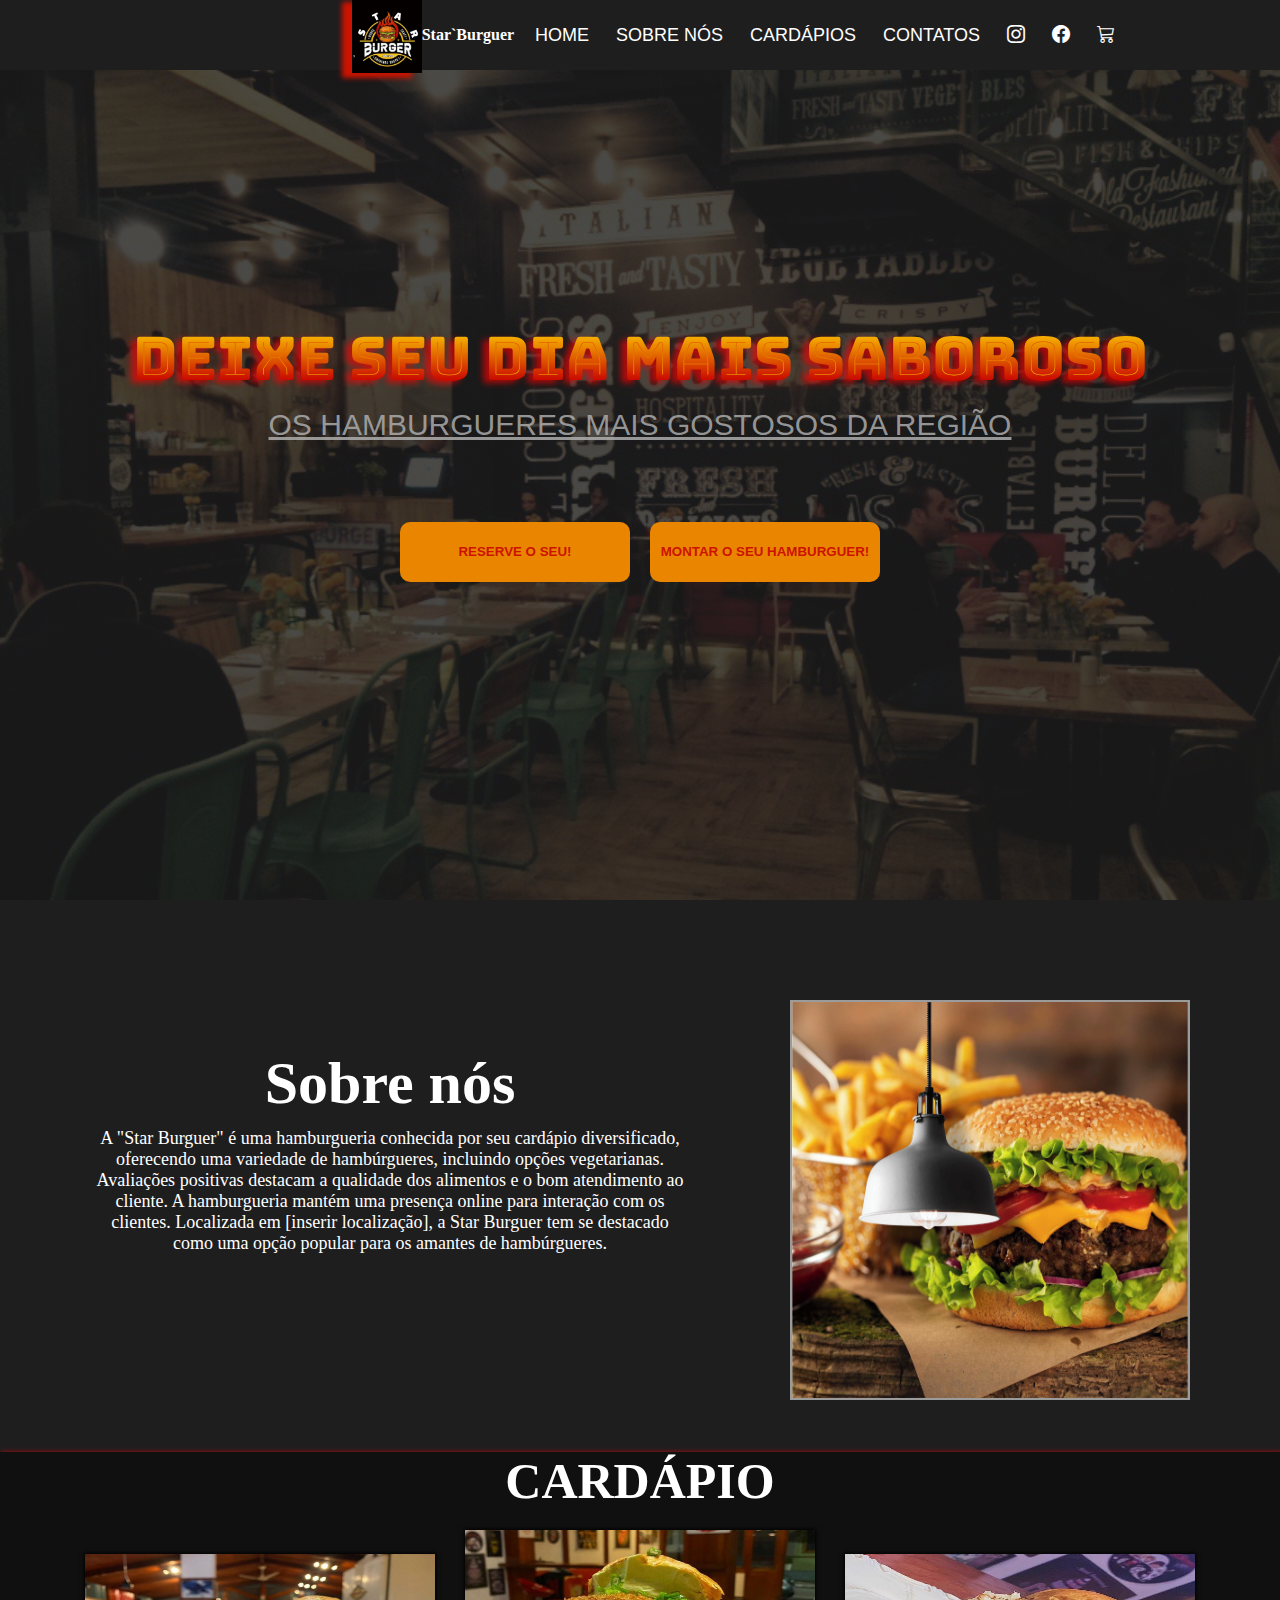
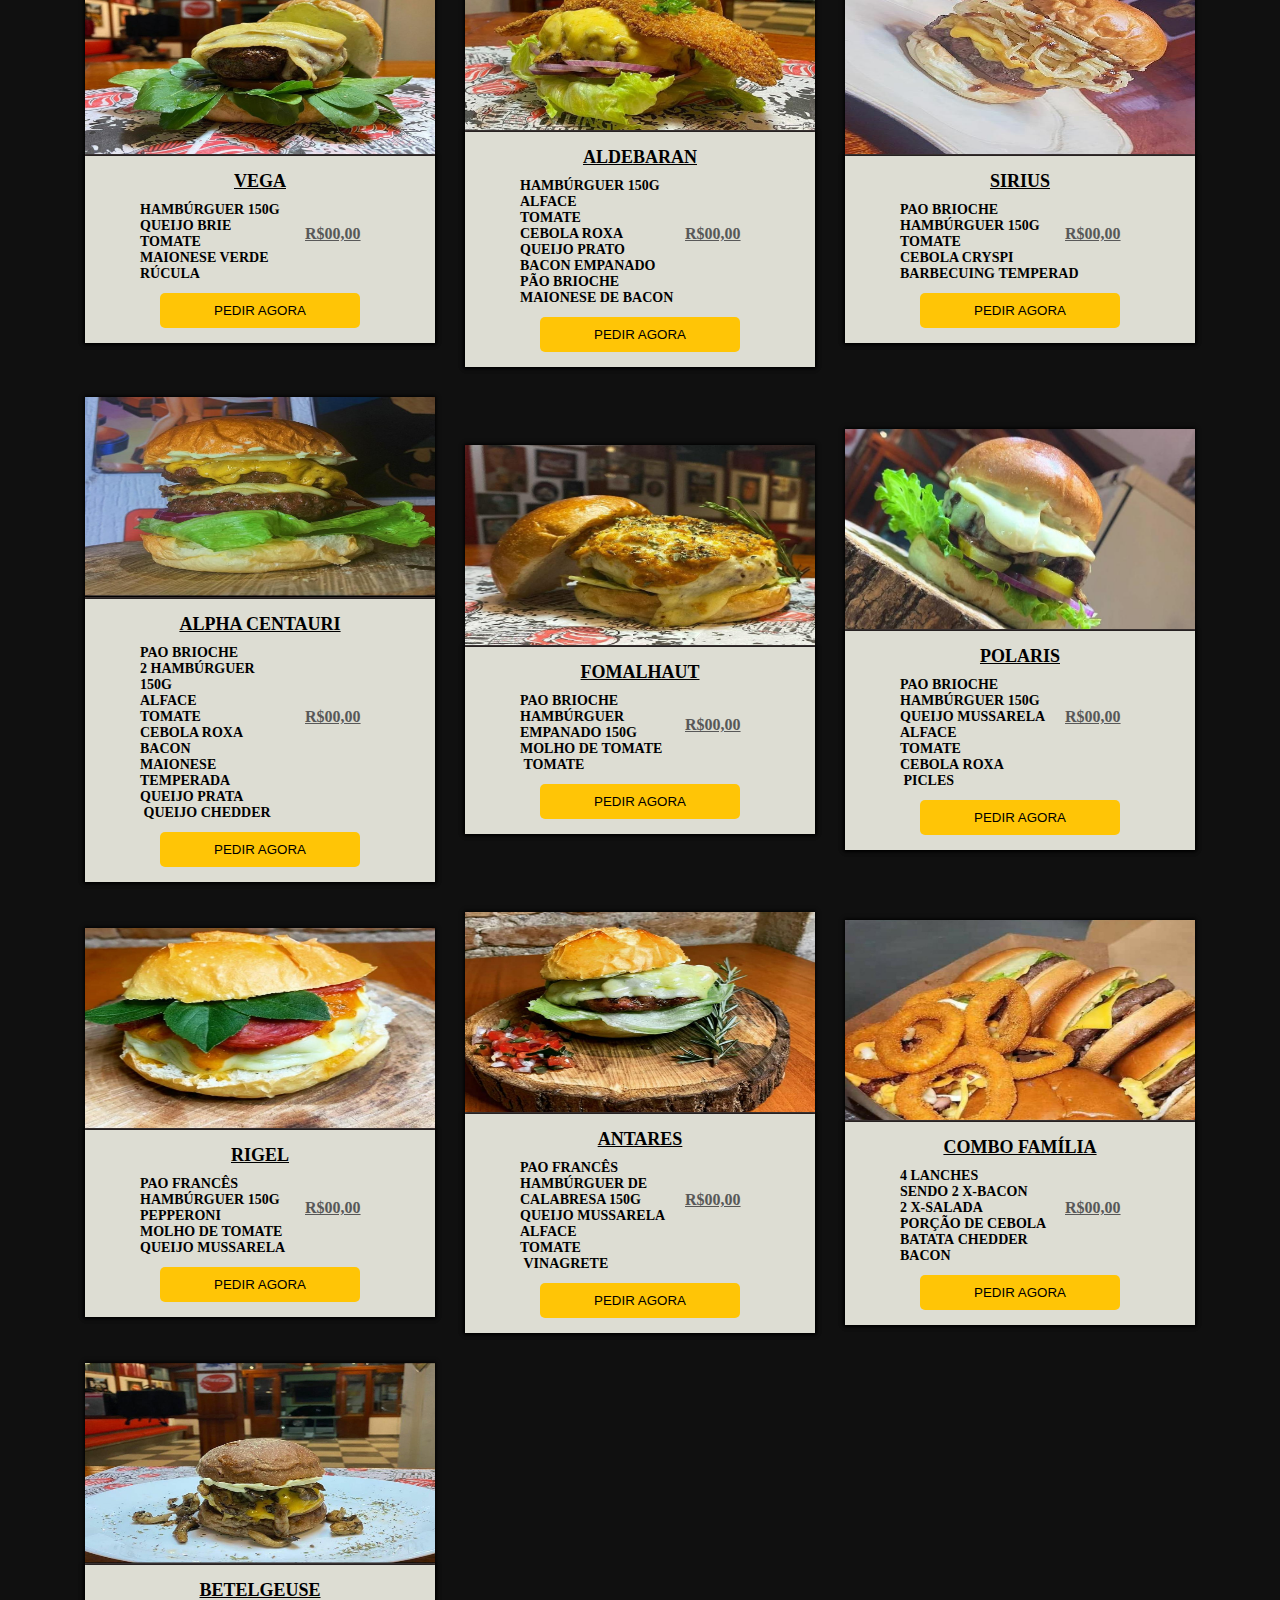
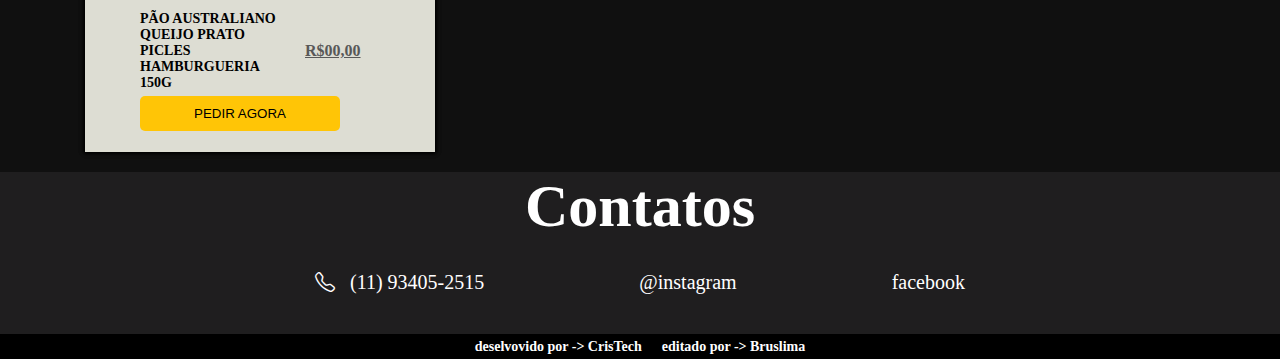
<file: index.html>
<!DOCTYPE html>
<html lang="pt-br">

<head>
    <meta charset="UTF-8">
    <meta name="viewport" content="width=device-width, initial-scale=1.0">
    <link rel="stylesheet" href="style.css">
    <link rel="stylesheet" href="https://cdn.jsdelivr.net/npm/bootstrap-icons@1.11.1/font/bootstrap-icons.css">
    <title>Star`Burguer</title>
</head>

<body>
    <header class="content">
        <div class="logo">
            <img src="./img/logo.jpg" alt="logo">
            <h3>Star`Burguer</h3>
        </div>
        <nav>
            <ul class="list-menu">
                <li><a href="#home">Home</a></li>
                <li><a href="#sobrenos">Sobre nós</a></li>
                <li><a href="#cardapio">Cardápios</a></li>
                <li><a href="#contatos">Contatos</a></li>
                <li><a href="#"><i class="bi bi-instagram"></i></a></li>
                <li><a href="#"><i class="bi bi-facebook"></i></a></li>
                <li><a href="#"><i class="bi bi-cart3"></i></a></li>
            </ul>
        </nav>

        <div class="menu-toggle">
            <div class="one"></div>
            <div class="two"></div>
            <div class="three"></div>
        </div>
    </header>

    <section class="first-section">
        <div class="conteudo-principal">
            <h1>Deixe seu dia mais saboroso</h1>
            <h2>Os hamburgueres mais gostosos da região</h2>
            <div class="btn">
                <button class="reservar">Reserve o seu!</button>
                <button class="montar">Montar o seu Hamburguer!</button>
            </div>
        </div>
    </section>

    <section class="sobre-nos" id="sobrenos">
        <div class="main">
            <div class="contentsobre">
                <h2>Sobre nós</h2>

                <p>
                    A "Star Burguer" é uma hamburgueria conhecida por seu cardápio diversificado, oferecendo uma variedade de hambúrgueres, incluindo opções vegetarianas. Avaliações positivas destacam a qualidade dos alimentos e o bom atendimento ao cliente. A hamburgueria  mantém uma presença online para interação com os clientes. Localizada em [inserir localização], a Star Burguer tem se destacado como uma opção popular para os amantes de hambúrgueres.
                </p>
            </div>
            <div class="img-cozinha">
                <img src="./img/sobrenos.jpg" alt="cozinha">
            </div>
        </div>
    </section>

    <section class="cardapio" id="cardapio">
        <h2>Cardápio</h2>
        <div class="itens-cardapio">

            <div class="h1">
                <img src="./img/h1.jpg" alt="xtudo">
                <div class="info">
                    <h3>Vega</h3>
                    <h4>Hambúrguer 150g <br> queijo brie <br> tomate <br> maionese verde<span>R$00,00</span>rúcula</h4>
                    <button class="pedir">Pedir agora</button>

                </div>

            </div>

            <div class="h2">
                <img src="./img/h2.jpg" alt="xtudo">
                <div class="info">
                    <h3>Aldebaran</h3>
                    <h4>Hambúrguer 150g <br> alface<br> tomate<br> cebola roxa <br> queijo prato <br>
                        Bacon empanado<br> pão brioche <span>R$00,00</span> maionese de Bacon</h4>
                    <button class="pedir">Pedir agora</button>

                </div>

            </div>

            <div class="h3">
                <img src="./img/h3.jpg" alt="xtudo">
                <div class="info">
                    <h3>Sirius</h3>
                    <h4>Pao brioche <br> hambúrguer 150g <br>tomate <br> cebola cryspi <span>R$00,00</span>
                        barbecuing temperad</h4>
                    <button class="pedir">Pedir agora</button>

                </div>

            </div>

            <div class="h4">
                <img src="./img/h4.jpg" alt="xtudo">
                <div class="info">
                    <h3>Alpha Centauri</h3>
                    <h4>Pao brioche <br> 2 hambúrguer 150g <br> alface <br>tomate <br>cebola roxa <br>
                        Bacon <br> maionese temperada <span>R$00,00</span> queijo prata <br> queijo chedder</h4>
                    <button class="pedir">Pedir agora</button>

                </div>

            </div>

            <div class="h5">
                <img src="./img/h5.jpg" alt="xtudo">
                <div class="info">
                    <h3>Fomalhaut</h3>
                    <h4>Pao brioche<br> hambúrguer empanado 150g <br> molho de tomate <span>R$00,00</span> tomate</h4>
                    <button class="pedir">Pedir agora</button>

                </div>

            </div>

            <div class="h6">
                <img src="./img/h6.jpg" alt="xtudo">
                <div class="info">
                    <h3>Polaris</h3>
                    <h4>Pao brioche<br> hambúrguer 150g <br> queijo mussarela <br> alface <br> tomate
                        <span>R$00,00</span>cebola roxa <br> picles</h4>
                    <button class="pedir">Pedir agora</button>

                </div>

            </div>

            <div class="h7">
                <img src="./img/h7.jpg" alt="xtudo">
                <div class="info">
                    <h3>Rigel</h3>
                    <h4>Pao Francês<br> hambúrguer 150g <br> pepperoni <br> molho de tomate <span>R$00,00</span>
                        queijo mussarela</h4>
                    <button class="pedir">Pedir agora</button>

                </div>

            </div>

            <div class="h8">
                <img src="./img/h8.jpg" alt="xtudo">
                <div class="info">
                    <h3>Antares</h3>
                    <h4>Pao Francês<br> hambúrguer de calabresa 150g <br>queijo mussarela <br>
                        alface<span>R$00,00</span> tomate <br> vinagrete</h4>
                    <button class="pedir">Pedir agora</button>

                </div>

            </div>

            <div class="h9">
                <img src="./img/h9.jpg" alt="xtudo">
                <div class="info">
                    <h3>Combo família </h3>
                    <h4>4 lanches <br> sendo 2 X-bacon <br> 2 X-salada <br> porção de cebola <br>
                        batata chedder <span>R$00,00</span>bacon</h4>
                    <button class="pedir">Pedir agora</button>

                </div>

            </div>

            <div class="h10">
                <img src="./img/h10.jpg" alt="xtudo">
                <div class="info">
                    <h3>Betelgeuse</h3>
                    <h4>Pão australiano <br>queijo prato <br> picles <br> hamburgueria 150g<span>R$00,00</span>
                    <button class="pedir">Pedir agora</button>

                </div>

            </div>

        </div>
    </section>

    <section class="contatos" id="contatos">
        <h3>Contatos</h3>
        <div class="contatos-secao">
            <div>
            <i class="bi bi-telephone"></i>
            <span>(11) 93405-2515</span>
            </div>

            <div>
                <i class="bi-bi-instagram"></i>
                <span>@instagram</span>
            </div>

            <div>
                <i class="bi-bi-facebook"></i>
                <span>facebook</span>
            </div>
        </div>
    </section>

    <footer>
        <h4>deselvovido por -> CrisTech</h4> 
        <h4>editado por -> Bruslima</h4>
    </footer>

    <script src="script.js"></script>

</body>

</html>
</file>
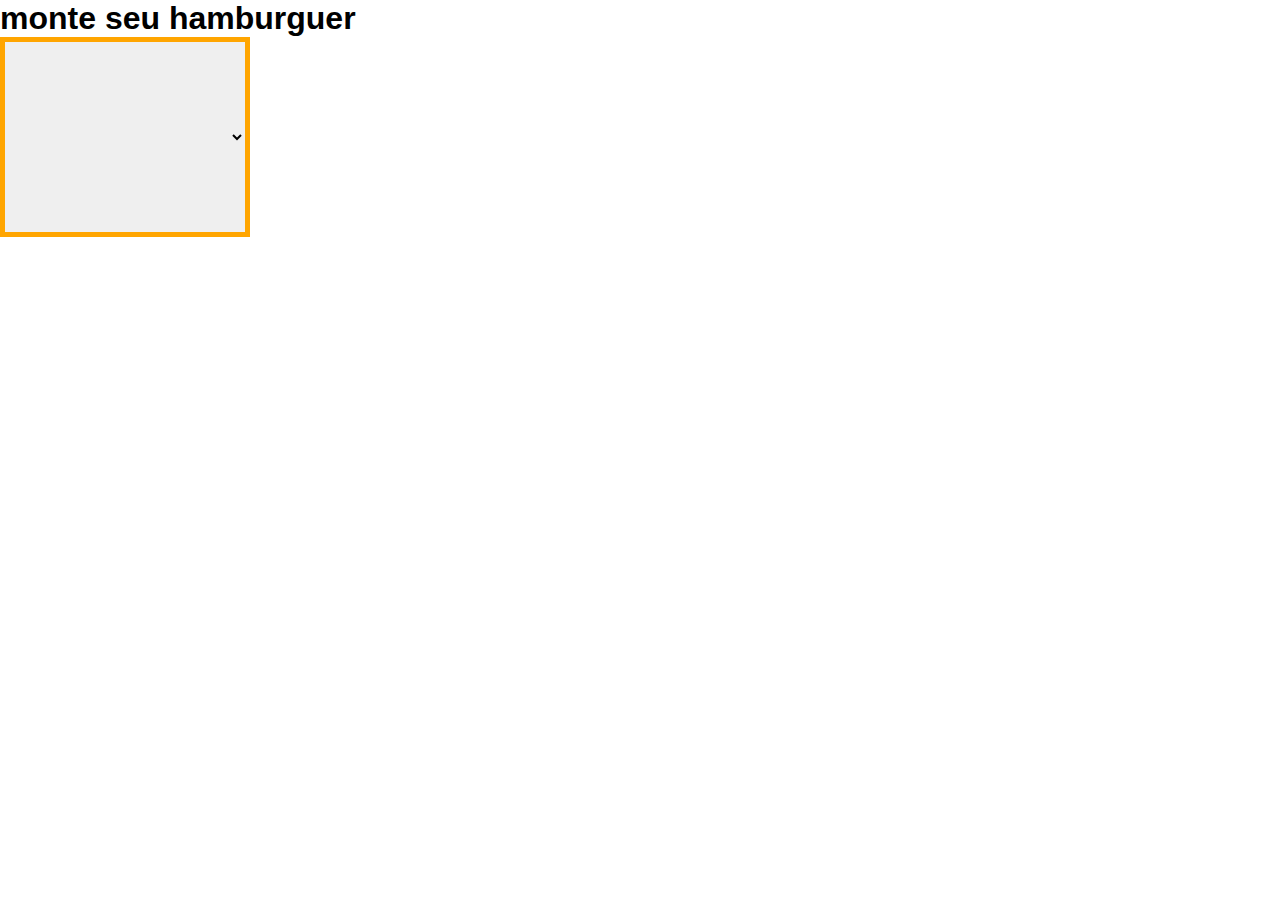
<file: montar.html>
<!DOCTYPE html>
<html lang="pt-br">
<head>
    <meta charset="UTF-8">
    <meta name="viewport" content="width=device-width, initial-scale=1.0">
    <title>Star`Burguer</title>
    <link rel="stylesheet" href="montar.css">
</head>
<body>
    <header>
        <h1> monte seu hamburguer</h1>
        <div class="ingredientes">
            <div id="paes">
              <select name="pao" id="paos"></select>
            </div>
        </div>

    </header>

    <section>

    </section>
    
    <footer>

    </footer>
</body>
</html>
</file>
<file: style.css>
@import url('https://fonts.googleapis.com/css2?family=Smooch&display=swap');
@import url('https://fonts.googleapis.com/css2?family=Agbalumo&family=Roboto:ital,wght@1,900&family=Smooch&display=swap');
@import url('https://fonts.googleapis.com/css2?family=Agbalumo&family=Bungee+Spice&family=Roboto:ital,wght@1,900&family=Smooch&display=swap');



*{
    margin: 0;
    padding: 0;
    box-sizing: border-box;
    list-style: none;
    border: none;
    text-decoration: none;
    

}

html{
    width: 100vw;
    height: 100vh;
    font-size: 62.5%;
    overflow-x: hidden;
    background-color: #1f1e1f;
}

/*menu*/
.content {
    width: 100vw;
    height: 70px;
    display: flex;
    justify-content: space-around;
    align-items: center;
    background-color: #1f1e1f;
    position: fixed;
    padding-left: 30rem;

}

.logo {
    width: 70px;
    height: auto;
    cursor: pointer;
    display: flex;
    align-items: center;

}

.logo h3{
    color: white;
    font-size: 1.6rem;

}

.logo img {
    box-shadow: #cc1300 -10px 5px 5px;
    width: 100%;
    height: 100%;

}

.content .list-menu {
    font-family: 'Montserrat Alternates', sans-serif;
    width: 600px;
    display: flex;
    align-items: center;
    justify-content: space-between;
    
}

.content .list-menu li a {
    padding: 3rem 1rem 1rem 1rem;
    color: white;
    font-size: 1.8rem;
    text-transform: uppercase;
    font-weight: 500;
    transition: all 200ms ease-in;
    

}

.content .list-menu li a:hover{
    background-color: #1f1e1f;
    border-bottom:  4px solid #ffc506;
    color: #ffc506;
}

/*first-section*/

.first-section{
    height: 100vh;
    width: 100vw;
    background-image: linear-gradient(rgba(29, 29 ,29, 0.8), rgba(29, 29, 29, 0.8)), url(./img/hamburgueria-2.jpg);
    background-position: center center;
    background-size: cover;
    background-repeat: no-repeat;
    background-position-y: 50px;
    display: flex;
    flex-direction: column;
    justify-content: center;
    align-items: center;
    
}

.first-section .conteudo-principal{
    display: flex;
    flex-direction: column;
    align-items: center;
    justify-content: center;

}

.first-section h1 {
    color:  #ffc506; text-shadow: rgba(255, 0, 0, 0.644) -6px 3px 6px;
    text-shadow: 50px black;
    font-size: 6rem;
    text-transform: uppercase;
    margin-bottom: 1rem;
    font-family: 'Bungee Spice', sans-serif;

}

.first-section h2{
    color: rgba(177, 177, 177, 0.822);
    text-decoration: underline;
    font-size: 3rem;
    font-weight: 400;
    text-transform: uppercase;
    margin-bottom: 3rem;
    font-family: 'Montserrat Alternates', sans-serif;

}

.btn button {
    width: 230px;
    height: 60px;
    cursor: pointer;
    text-transform: uppercase;
    background-color: #ea8500;
    border-radius: 10px;
    color: #cc1300;
    font-weight: 700;
    margin-top: 5rem;
    transition: all 400ms ease-in;

}

.btn button:hover{
    border: 1px solid #ffc506;
    background-color: transparent;
    color: #ffc506;
}

.btn {
    width: 480px;
    display: flex;
    justify-content: space-between;
    
}

/*sobre nos*/

.sobre-nos{
    background-color: #1f1e1f;
    width: 100%;
    padding-bottom: 5rem;
    color: white;
    display: flex;
    align-items: center;
    justify-content: center;

}

.sobre-nos img {
    width: 400px;
    height: 400px;
    margin-top: 10rem;
    margin-left: 10rem;
    border: 2px  solid rgb(155, 155, 155)

}

.main   {
    display: flex;
    justify-content: space-between;

}

.contentsobre{
    display: flex;
    flex-direction: column;
    align-items: center;
    justify-content: center;

}

.contentsobre h2 {
    font-size: 6rem;
    margin-bottom: 1rem;

}

.contentsobre p {
    text-align: center;
    font-size: 1.8rem;
    width: 600px;

}

/* cardapio*/

.cardapio {
    box-shadow: red 1px 1px 5px;
    width: 100vw;
    display: flex;
    flex-direction: column;
    align-items: center;
    justify-content: center;
    background-color: rgba(12, 12, 12, 0.8);
    
}

.cardapio h2 {
    font-size: 5rem;
    color: white;
    text-transform: uppercase;

}

.itens-cardapio{
    width: 90%;
    margin-top: 2rem;
    margin-bottom: 2rem;
    display: grid;
    grid-template-columns: repeat(auto-fit, minmax(150px, 350px));
    justify-content: center;
    align-items: center;
    gap: 30px;

}

.itens-cardapio .info{
    background-color: rgb(221, 221, 211);
    border: none;
    display: flex;
    flex-direction: column;
    align-items: center;
    justify-content: center;
    padding: 1.5rem;

}

.itens-cardapio .info h3{
    font-size: 1.8rem;
    text-transform: uppercase;
    margin-bottom: 1rem;
    text-decoration: underline;

}

.itens-cardapio .info h4{
    font-size: 1.4rem;
    text-transform: uppercase;
    margin-bottom: 0.6rem;
    display: grid;
    justify-content: center;
    align-items: center;
    grid-template-columns: 150px 150px;
    margin-left: 6rem;

}

.itens-cardapio .info h4 span {
    font-size: 1.6rem;
    color: #585858;
    margin-left: 1.5rem;
    text-decoration: underline;

}

.itens-cardapio div{
    background-color: #5e5252;
    box-shadow: 0px 0px 4px 1px;

}

.itens-cardapio img {
    width: 100%;
    height: 200px;

}

.itens-cardapio .info .pedir {
    width: 200px;
    height: 35px;
    margin-top: 0.5rem;
    background-color: #ffc506;
    border-radius: 5px;
    text-transform: uppercase;
    cursor: pointer;
    color: black;
    transition: all 200ms ease-in;

}

.itens-cardapio .info .pedir:hover {
    background-color: #5e5252;
    color: white;

}

/*contatos*/



.contatos {
    width: 100%;
    background-color: #1f1e1f;
    display: flex;
    flex-direction: column;
    justify-content: center;
    align-items: center;
    font-size: 1.8rem;
    color: white;
    padding-bottom:  4rem;

}

.contatos h3 {
    font-size: 6rem;
    margin-bottom: 3rem;

}

.contatos-secao{
    width: 650px;
    display: flex;
    justify-content: space-between;
    font-size: 2rem;

}

.contatos-secao i {
    margin-right: 1rem;

}

.contatos-secao div{
    cursor: pointer;
    transition: all 200ms ease-in;

}

.contatos-secao div:hover{
    color: #ffc506;

}

footer{
    height: 25px;
    background-color: black;
    color: white;
    font-size: 1.4rem;
    display: flex;
    align-items: center;
    justify-content: center;
    gap: 20px;

}

@media (max-width: 1200px) {
    .main{
        display: block;

    }

    .content{
        flex-direction: column;
        justify-content: center;
        align-items: center;
        height: 12%;
        padding-left: 0px;

    }

    .sobre-nos img{
        width: 600px;
        margin-left: -2px;
        
    }

    @media (max-width: 992px){
        html {
            font-size: 50%;
        }
    }

    @media (max-width: 768px){
        html{
            font-size: 45%;

        }

        .content{
            display: flex;
            flex-direction: row;
            justify-content: space-between;
            padding: 0px 40px;

        }
    }

    .content .list-menu{
        display: none;

    }

    .one,
    .two,
    .three{
        width: 80%;
        height: 2px;
        background-color: white;
        margin: 6px auto;
        transition-duration: 0.5s;

    }

    .menu-toggle{
        width: 30px;
        height: 30px;
    }

    .content.on{
        position: fixed;
        top: 0; 
        left: 0;
        bottom: 0;
        width: 100vw;
        height: 100vh;
        background-color: rgba(30, 31, 30, 0.8);
        z-index: 10;
        display: flex;
        justify-content: center;
        align-items: center;

    }

    .content.on .logo{
        display: none;

    }

    .content.on .menu-toggle{
        position: absolute;
        right: 40px;
        top: 20px;

    }

    .content.on .list-menu{
        display: block;

    }

    .content.on .list-menu li{
        display: flex;
        justify-content: center;

    }

    .content.on .list-menu li a{
        font-size: 2rem;

    }

    .content.on .menu-toggle .two {
        opacity: 0;

    }

    .content.on .menu-toggle .one{
        transform: rotate(45deg) translate(5px, -8px);


    }

    .content.on .menu-toggle .three{
        transform: rotate(-45deg) translate(20px, -6px) ;

    }

    .itens-cardapio{
        grid-template-columns: repeat(2, minmax(50px 350px));

    }

    .itens-cardapio .info h4{
        margin-left: 12rem;

    }

    .contatos-secao{
        display: block;
        text-align: center;
        font-size: 2rem;

    }

    .contatos-secao div{
        margin: 1rem;

    }

}

@media(max-width: 600px){
    .conteudo-principal h1{
        width: 500px;
        text-align: center;
        font-size: 4rem;

    }

    .conteudo-principal h2{
        font-size: 2rem;

    }

    .itens-cardapio{
        grid-template-columns: repeat(auto-fit, minmax(50px, 350px));

    }

    .sobre-nos img{
        width: 400px;
        height: 250px;
        margin-left: 10px;

    }

    .sobre-nos p {
        text-align: center;
        width: 400px;

    }

    .contatos-secao{
        width: 300px;

    }

}

@media (max-width: 500px){
    .btn{flex-direction: column;
    justify-content: center;
    align-items: center;
    width: 100%;

    }

    .btn button{
        font-size: 1.5rem;
        width: 100%;

    }

    .conteudo-principal h1{
        width: 350px;
        font-size: 3rem;
        text-align: center;

    }

    .conteudo-principal h2 {
        width: 200px;
        font-size: 2rem;
        text-align: center;

    }

}

@media (max-width: 395px){
    .sobre-nos img {
        width: 25px;
        height: auto;
        margin-left: 10px;

    }

    .contentsobre p {
        text-align: center;
        width: 250px;

    }

    .itens-cardapio {
         width: 50%;
         justify-content: center;
         grid-template-columns: repeat(auto-fit,minmax(50px, 350px)) ;

    }

    .itens-cardapio img {
        width: 80%;
        height: auto;

    }

    .itens-cardapio div {
        display: flex;
        flex-direction: column;
        justify-content: center;
        align-items: center;

    }

    .itens-cardapio .info {
        width: 100%;
        height: 150px;

    }

    .itens-cardapio .info h4 {
        grid-template-columns: 93px 150px;

    }

    .itens-cardapio .info .pedir {
        width: 100%;
        font-size: 1.5rem;
        
    }

    
}
</file>
<file: montar.css>
*{
    margin: 0;
    padding: 0;
    box-sizing: border-box;
    list-style: none;
    border: none;
    text-decoration: none;
    font-family: 'Roboto', sans-serif;

}

select#paos{
    width: 250px;
    height: 200px;
    border: 5px solid orange;
}
</file>
